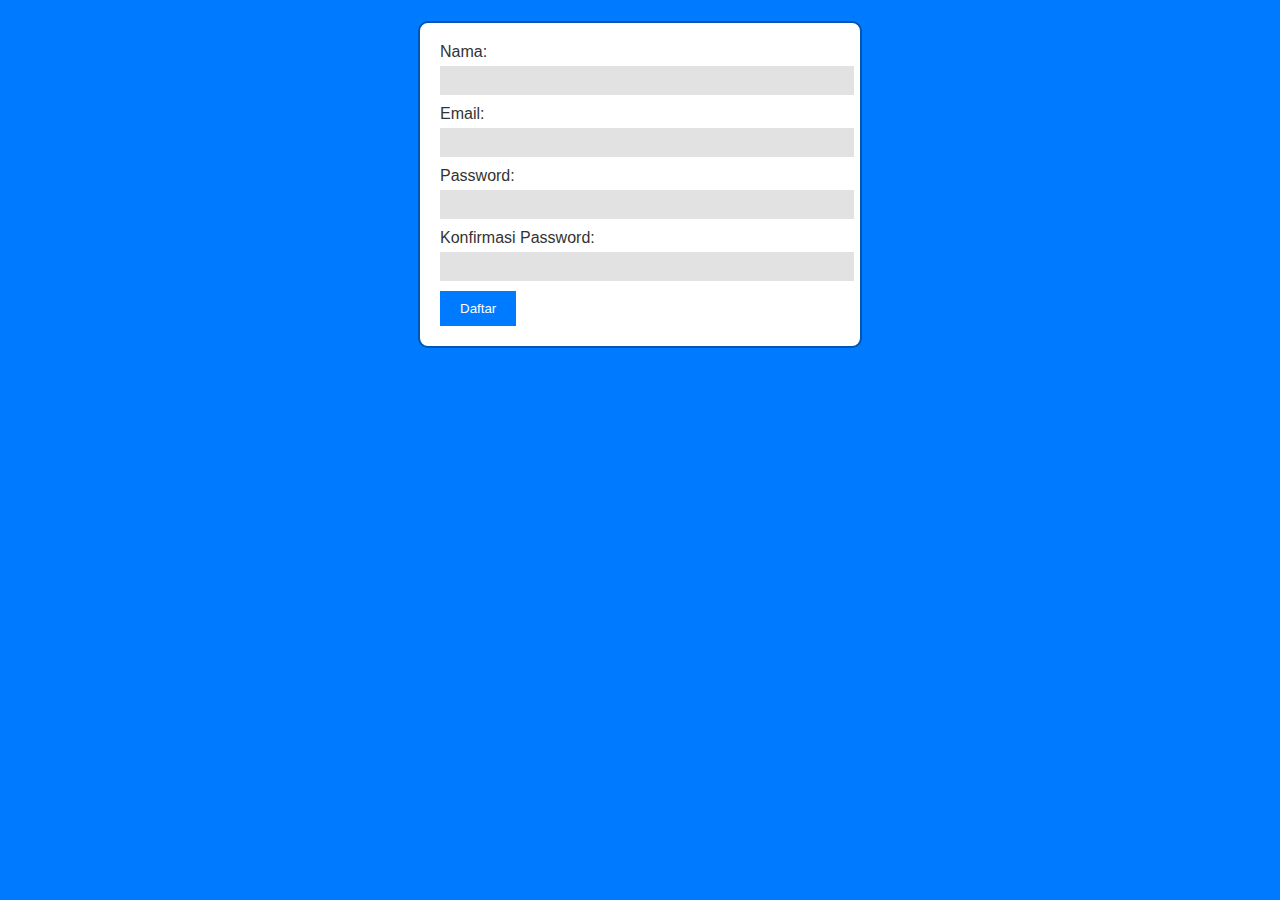
<file: Latihan2/index.html>
<!DOCTYPE html>
<html>
<head>
    <title>Form Pendaftaran</title>
    <link rel="stylesheet" type="text/css" href="style.css">
</head>
<body>
    <h1></h1>
    <form id="registrationForm">
        <label for="nama">Nama:</label>
        <input type="text" id="nama" name="nama" required><br>

        <label for="email">Email:</label>
        <input type="email" id="email" name="email" required><br>

        <label for="password">Password:</label>
        <input type="password" id="password" name="password" required><br>

        <label for="konfirmasiPassword">Konfirmasi Password:</label>
        <input type="password" id="konfirmasiPassword" name="konfirmasiPassword" required><br>

        <button type="button" id="submitBtn">Daftar</button>
    </form>
    <script src="script.js"></script>
</body>
</html>
</file>
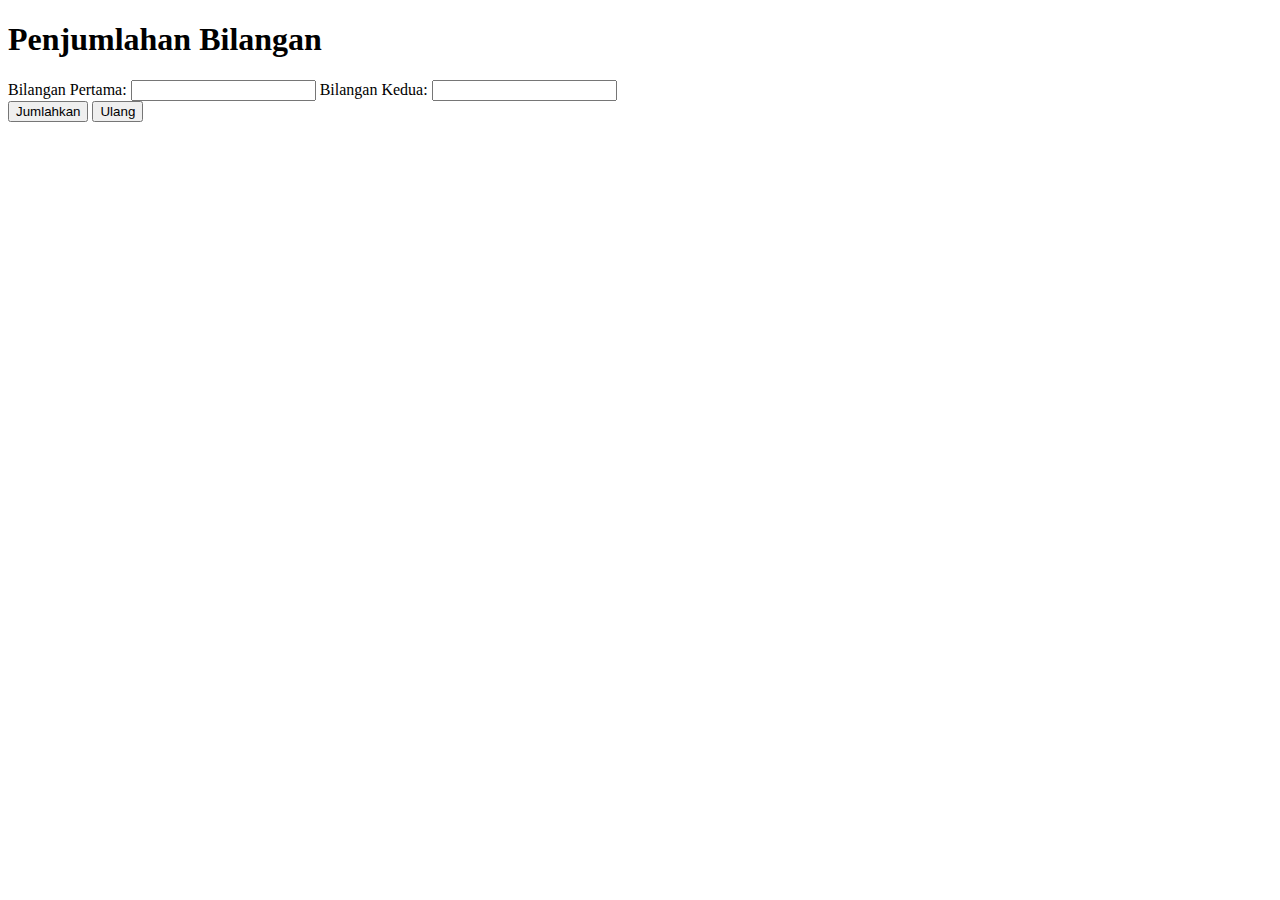
<file: Latihan1/prak2.html>
<!DOCTYPE html>
<html>
<head>
    <title>Penjumlahan Bilangan</title>
</head>
<body>
    <h1>Penjumlahan Bilangan</h1>

    <label for="bilangan1">Bilangan Pertama:</label>
    <input type="number" id="bilangan1">

    <label for="bilangan2">Bilangan Kedua:</label>
    <input type="number" id="bilangan2"><br>

    <button id="tambahButton">Jumlahkan</button>
    <button id="resetButton">Ulang</button>

    <script src="script.js"></script>
</body>
</html>
</file>
<file: Latihan2/style.css>
/* style.css */
body {
    font-family: Arial, sans-serif;
    margin: 20px;
    background-color: #007bff; /* Warna latar belakang biru */
    color: #fff; /* Warna teks putih */
}

h1 {
    color: #333;
}

form {
    max-width: 400px;
    margin: 0 auto;
    padding: 20px;
    background-color: rgba(255, 255, 255, 1); /* Latar belakang dengan alpha untuk efek transparansi */
    border-radius: 10px; /* Bulatan sudut form */
    border: 2px solid #0056b3; /* Warna dan ketebalan border */
}

label {
    display: block;
    margin-bottom: 5px;
    font-weight: lighter;
    color: #333;
}

input[type="text"],
input[type="email"],
input[type="password"] {
    width: 100%;
    padding: 6px;
    margin-bottom: 10px;
    border: 1px solid #e2e2e2;
    background-color: #e2e2e2; /* Warna latar belakang input putih */
    color: #333; /* Warna teks input hitam */
}

button {
    background-color: #007bff;
    color: #fff;
    padding: 10px 20px;
    border: none;
    cursor: pointer;
}

button:hover {
    background-color: #0056b3;
}
</file>
